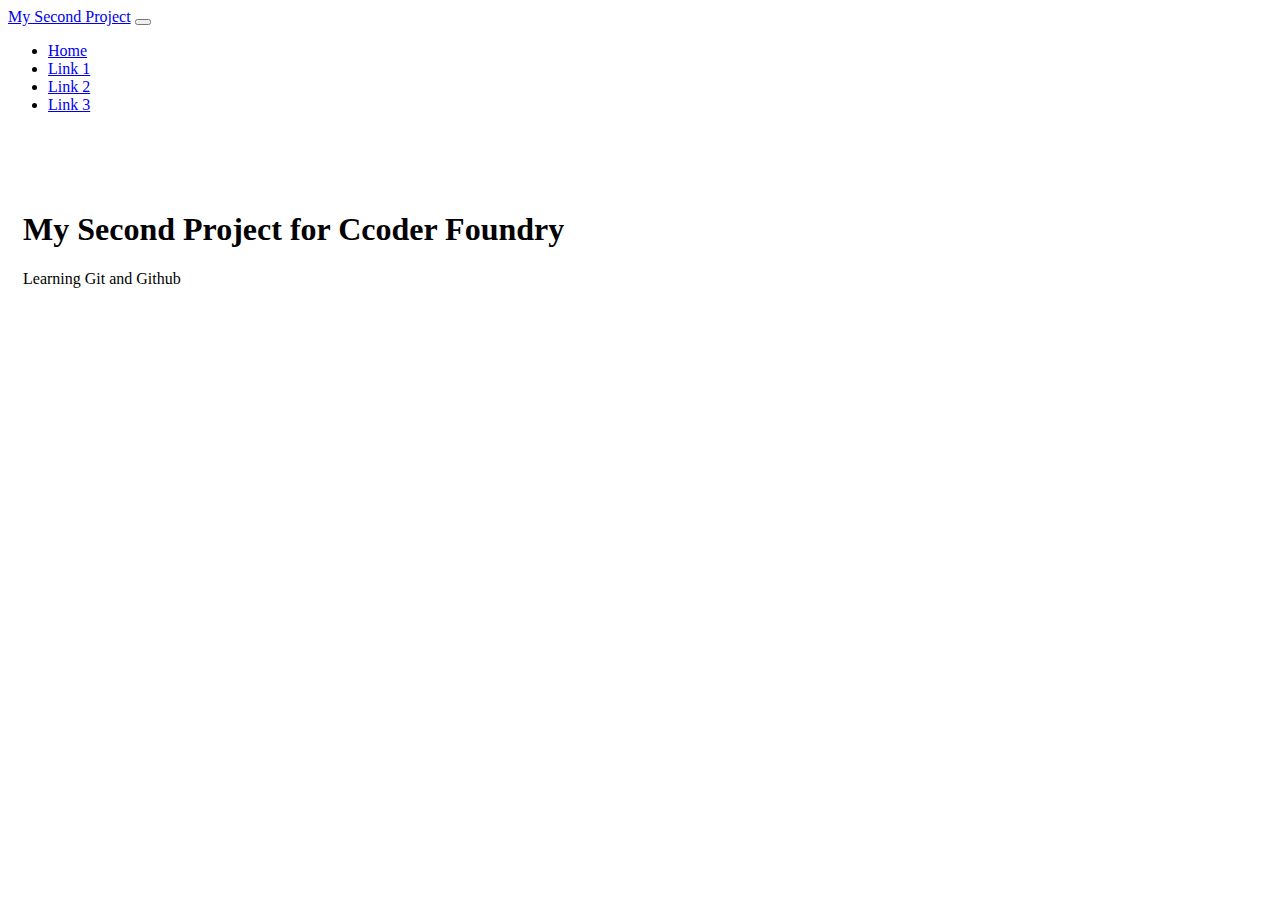
<file: index.html>
<!doctype html>
<html lang="en">

<head>
    <title>SecondProject</title>
    <!-- Required meta tags -->
    <meta charset="utf-8">
    <meta name="viewport" content="width=device-width, initial-scale=1, shrink-to-fit=no">

    <!-- Bootstrap CSS -->
    <link href="https://cdn.jsdelivr.net/npm/bootstrap@5.0.2/dist/css/bootstrap.min.css" rel="stylesheet"
        integrity="sha384-EVSTQN3/azprG1Anm3QDgpJLIm9Nao0Yz1ztcQTwFspd3yD65VohhpuuCOmLASjC" crossorigin="anonymous">

   <!-- Convert this to an external style sheet -->
   <style>
       main>.container {
           padding: 60px 15px 0;
       }
   </style>
</head>

<body>

<nav class="navbar navbar-expand-md navbar-dark fixed-top bg-dark">
    <div class="container-fluid">
        <a class="navbar-brand" href="#">My Second Project</a>
        <button class="navbar-toggler" type="button" data-bs-toggle="collapse" data-bs-target="#navbarCollapse"
            aria-controls="navbarCollapse" aria-expanded="false" aria-label="Toggle navigation">
            <span class="navbar-toggler-icon"></span>
        </button>
        <div class="collapse navbar-collapse" id="navbarCollapse">
            <ul class="navbar-nav me-auto mb-2 mb-md-0">
                <li class="nav-item">
                    <a class="nav-link active" aria-current="page" href="#">Home</a>
                </li>
                <li class="nav-item">
                    <a class="nav-link" href="#">Link 1</a>
                </li>
                <li class="nav-item">
                    <a class="nav-link" href="#">Link 2</a>
                </li>
                <li class="nav-item">
                    <a class="nav-link" href="#">Link 3</a>
                </li>
            </ul>
        </div>
    </div>
</nav>

<main class="flex-shrink-0">
   <div class="container">
       <h1 class="mt-5">My Second Project for Ccoder Foundry</h1>
       <p class="lead">Learning Git and Github</p>
   </div>
 </main>
    <!-- Bootstrap JS -->
    <script src="https://cdn.jsdelivr.net/npm/@popperjs/core@2.9.2/dist/umd/popper.min.js"
        integrity="sha384-IQsoLXl5PILFhosVNubq5LC7Qb9DXgDA9i+tQ8Zj3iwWAwPtgFTxbJ8NT4GN1R8p" crossorigin="anonymous">
    </script>
    <script src="https://cdn.jsdelivr.net/npm/bootstrap@5.0.2/dist/js/bootstrap.min.js"
        integrity="sha384-cVKIPhGWiC2Al4u+LWgxfKTRIcfu0JTxR+EQDz/bgldoEyl4H0zUF0QKbrJ0EcQF" crossorigin="anonymous">
    </script>
</body>

</html>
</file>
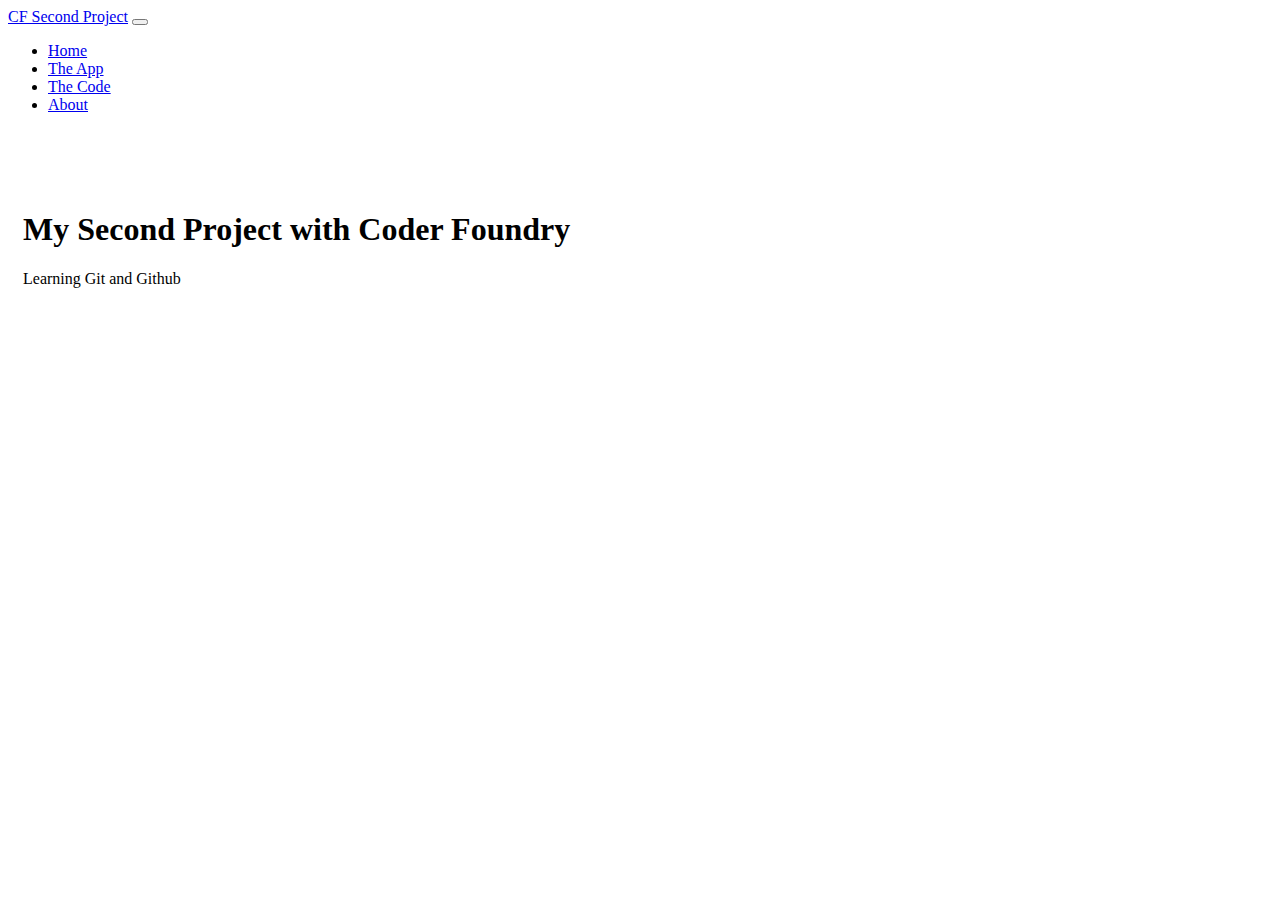
<file: index-2.html>
<!doctype html>
<html lang="en">

<head>
    <title>Second Project</title>
    <!-- Required meta tags -->
    <meta charset="utf-8">
    <meta name="viewport" content="width=device-width, initial-scale=1, shrink-to-fit=no">

    <!-- Bootstrap CSS -->
    <link href="https://cdn.jsdelivr.net/npm/bootstrap@5.0.2/dist/css/bootstrap.min.css" rel="stylesheet"
        integrity="sha384-EVSTQN3/azprG1Anm3QDgpJLIm9Nao0Yz1ztcQTwFspd3yD65VohhpuuCOmLASjC" crossorigin="anonymous">

   <link href="css/site.css" rel="stylesheet">
</head>

<body>

<nav class="navbar navbar-expand-md navbar-dark fixed-top bg-dark">
    <div class="container-fluid">
        <a class="navbar-brand" href="#">CF Second Project</a>
        <button class="navbar-toggler" type="button" data-bs-toggle="collapse" data-bs-target="#navbarCollapse"
            aria-controls="navbarCollapse" aria-expanded="false" aria-label="Toggle navigation">
            <span class="navbar-toggler-icon"></span>
        </button>
        <div class="collapse navbar-collapse" id="navbarCollapse">
            <ul class="navbar-nav me-auto mb-2 mb-md-0">
                <li class="nav-item">
                    <a class="nav-link active" aria-current="page" href="#">Home</a>
                </li>
                <li class="nav-item">
                    <a class="nav-link" href="#">The App</a>
                </li>
                <li class="nav-item">
                    <a class="nav-link" href="#">The Code</a>
                </li>
                <li class="nav-item">
                    <a class="nav-link" href="#">About</a>
                </li>
            </ul>
        </div>
    </div>
</nav>

<main class="flex-shrink-0">
   <div class="container">
       <h1 class="mt-5">My Second Project with Coder Foundry</h1>
       <p class="lead">Learning Git and Github</p>
   </div>
 </main>
    <!-- Bootstrap JS -->
    <script src="https://cdn.jsdelivr.net/npm/@popperjs/core@2.9.2/dist/umd/popper.min.js"
        integrity="sha384-IQsoLXl5PILFhosVNubq5LC7Qb9DXgDA9i+tQ8Zj3iwWAwPtgFTxbJ8NT4GN1R8p" crossorigin="anonymous">
    </script>
    <script src="https://cdn.jsdelivr.net/npm/bootstrap@5.0.2/dist/js/bootstrap.min.js"
        integrity="sha384-cVKIPhGWiC2Al4u+LWgxfKTRIcfu0JTxR+EQDz/bgldoEyl4H0zUF0QKbrJ0EcQF" crossorigin="anonymous">
    </script>
</body>

</html>
</file>
<file: css/site.css>
main>.container {
    padding: 60px 15px 0px;
}
</file>
